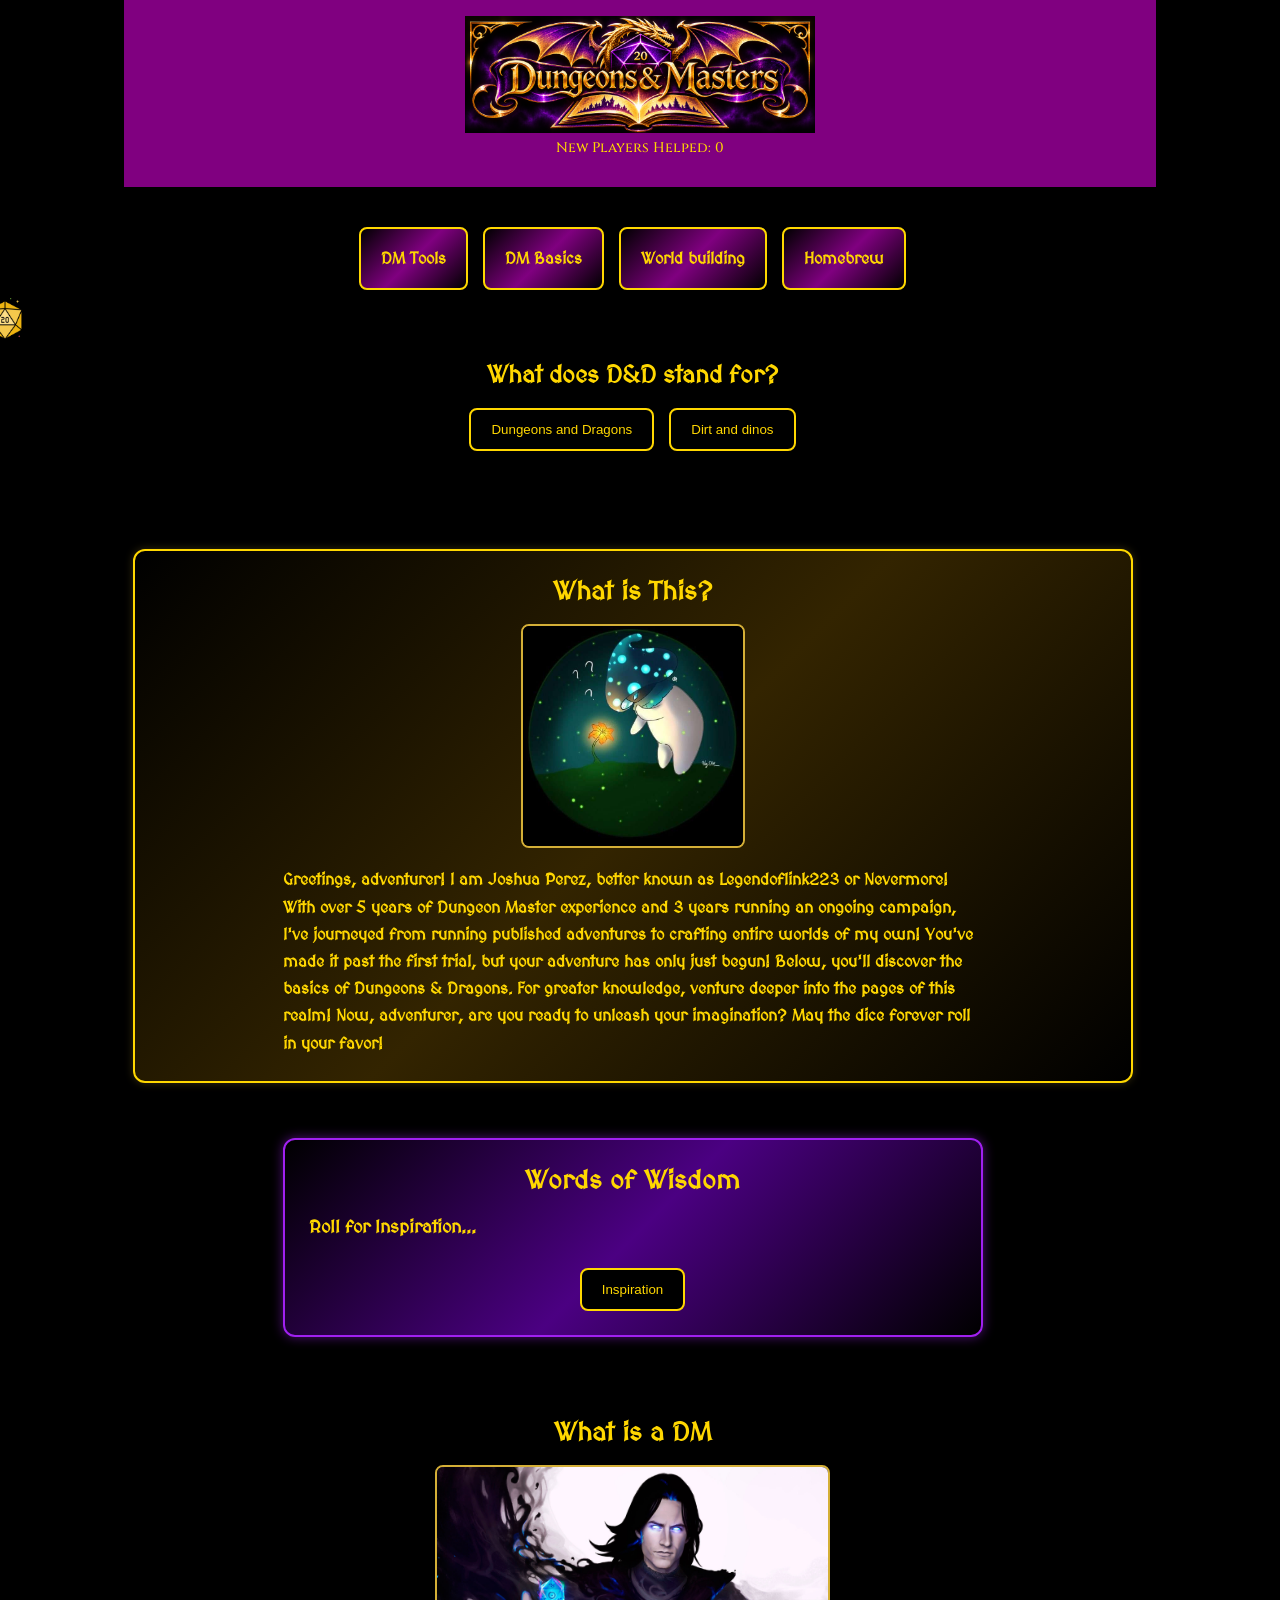
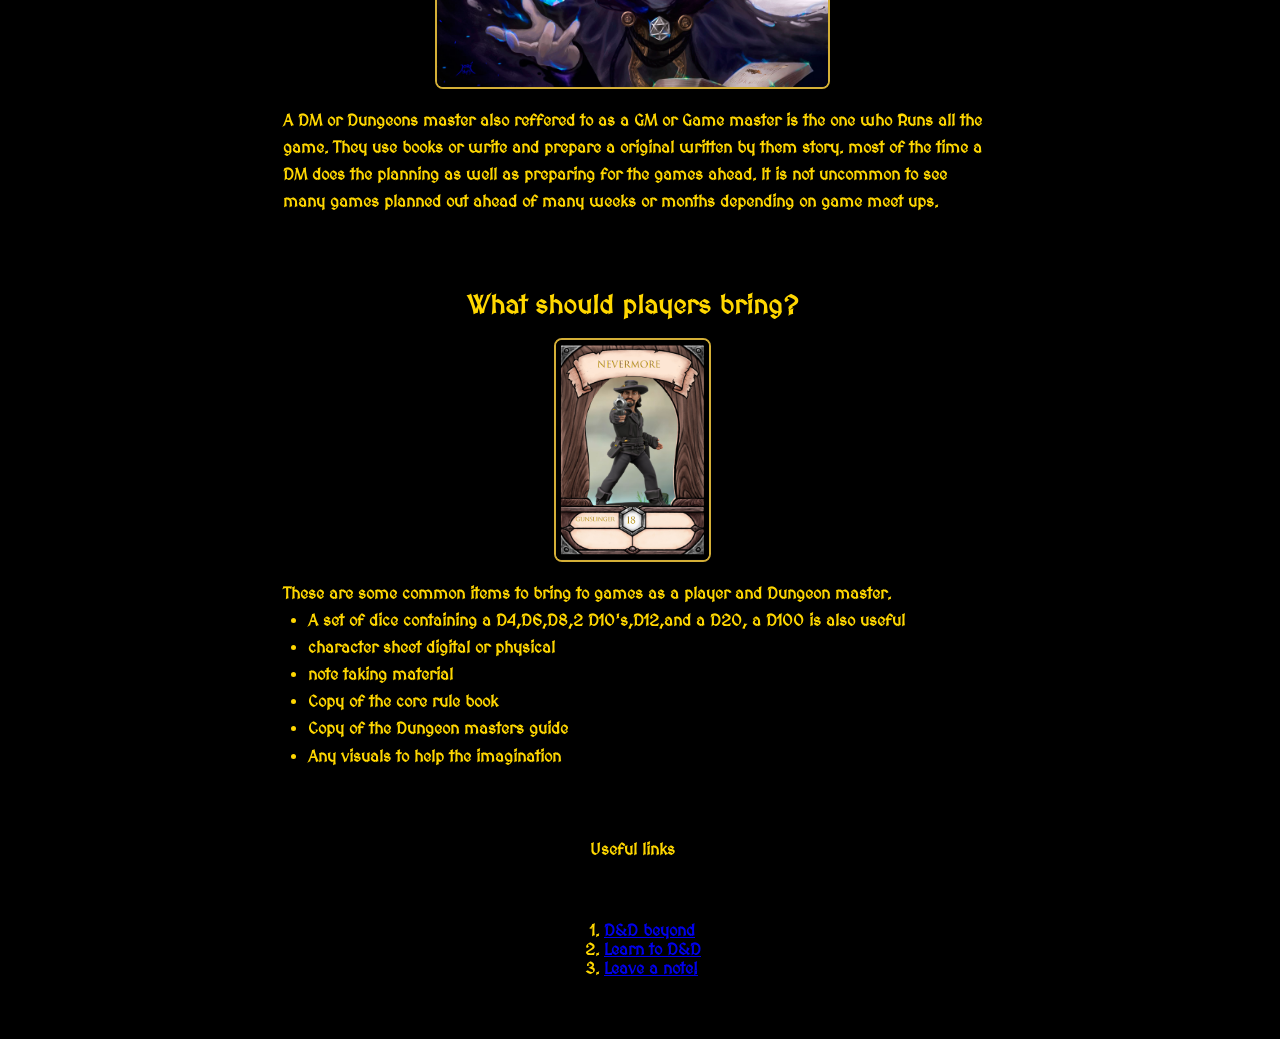
<file: Index.html>
<!DOCTYPE html>
<html lang="en">
<head>
<meta name="viewport" content="width=device-width, initial-scale=1.0"/>
<title> Dungeons & Masters</title>
<link rel="stylesheet" href="D&Dhelperstyle.css"/>
<style>
@import url('https://fonts.googleapis.com/css2?family=MedievalSharp&display=swap');
</style>
</head>
<body> 
    <header> 
        <a href="Index.html" class="logo-link">
    <img src="Dungeons & Masters Fantasy Emblem.png"
         alt="Dungeons & Masters Home"
         class="site-logo">
</a>
        <p id="playersHelped">New Players Helped: 0</p>
        <link rel="preconnect" href="https://fonts.googleapis.com">
<link rel="preconnect" href="https://fonts.gstatic.com" crossorigin>
<link href="https://fonts.googleapis.com/css2?family=Cinzel:wght@500&display=swap" rel="stylesheet">
    </header>    
<main>
    <nav>
        <a href="DM Tools.html"> DM Tools</a>
        <a href="DM Basics.html"> DM Basics</a>
        <a href="#"> World building</a>
        <a href="#"> Homebrew</a>
    </nav>
    <div id="customCursor">
    <img id="cursorImage" src="d20.png" alt="">
</div>
<div class="Question-Box">

        <h2>What does D&D stand for?</h2>

        <div class="Answer-Buttons">
            <button id="answerA">Dungeons and Dragons</button>
            <button id="answerB">Dirt and dinos</button>
        </div>

        <p id="result"></p>

    </div>
<div class="Content-Blocks">
    <section class="Content-Block">
<h2>What is This?</h2>
<img src="Josh.jpg" alt="A dungeons and dragons poster for a upcoming story that has a darker theme to it with multiple moons">
<p> Greetings, adventurer! I am Joshua Perez, better known as Legendoflink223 or Nevermore!
With over 5 years of Dungeon Master experience and 3 years running an ongoing campaign, I've 
journeyed from running published adventures to crafting entire worlds of my own!
You've made it past the first trial, but your adventure has only just begun! Below, you'll 
discover the basics of Dungeons & Dragons. For greater knowledge, venture deeper into the pages of this realm!
Now, adventurer, are you ready to unleash your imagination?
May the dice forever roll in your favor!
</p>
</section>
<section class="Quote-Box">
        <h2>Words of Wisdom</h2>
        <p id="quote">Roll for Inspiration...</p>
        <button id="quoteButton">Inspiration</button>
    </section>
<section class="Content-Block1">
<h3>What is a DM</h3>
<img src="jore-escalera-dungeonmastersub01.jpg" alt="The things that players do not see">
<p>A DM or Dungeons master also reffered to as a GM or Game master is the one who 
    Runs all the game. They use books or write and prepare a original written by them story.
    most of the time a DM does the planning as well as preparing for the games ahead.
    It is not uncommon to see many games planned out ahead of many weeks or months depending
    on game meet ups.
</p>
</section>
<section class="Content-Block2">
<h4>What should players bring?</h4>
<img src="websiteimage1.jpg" alt="The cleric character sheet says hi">
<p>
    These are some common items to bring to games as a player and 
    Dungeon master.
</p>
<ul>
    <li>A set of dice containing a D4,D6,D8,2 D10's,D12,and a D20, a D100 is also useful</li>
    <li>character sheet digital or physical</li>
    <li>note taking material</li>
    <li>Copy of the core rule book</li>
    <li>Copy of the Dungeon masters guide</li>
    <li>Any visuals to help the imagination</li>
</ul>
</section>
<h4>Useful links</h4>
<ol>
    <li>
        <a Href="https://www.dndbeyond.com/en" target="_blank">D&D beyond</a>
    </li>
    <li>
        <a href="https://wellplayedasheville.com/blog/a-beginners-guide-to-getting-started-with-dd/"
target="_blank">Learn to D&D</a>    
</li>
 <li>
        <a Href="https://forms.gle/osyF2aAkorkKpz9aA" target="_blank">Leave a note!</a>
</li>
</ol>
</div>
</main>
    <script src="D&Dhelper.js"></script>
</body>
</html>
</file>
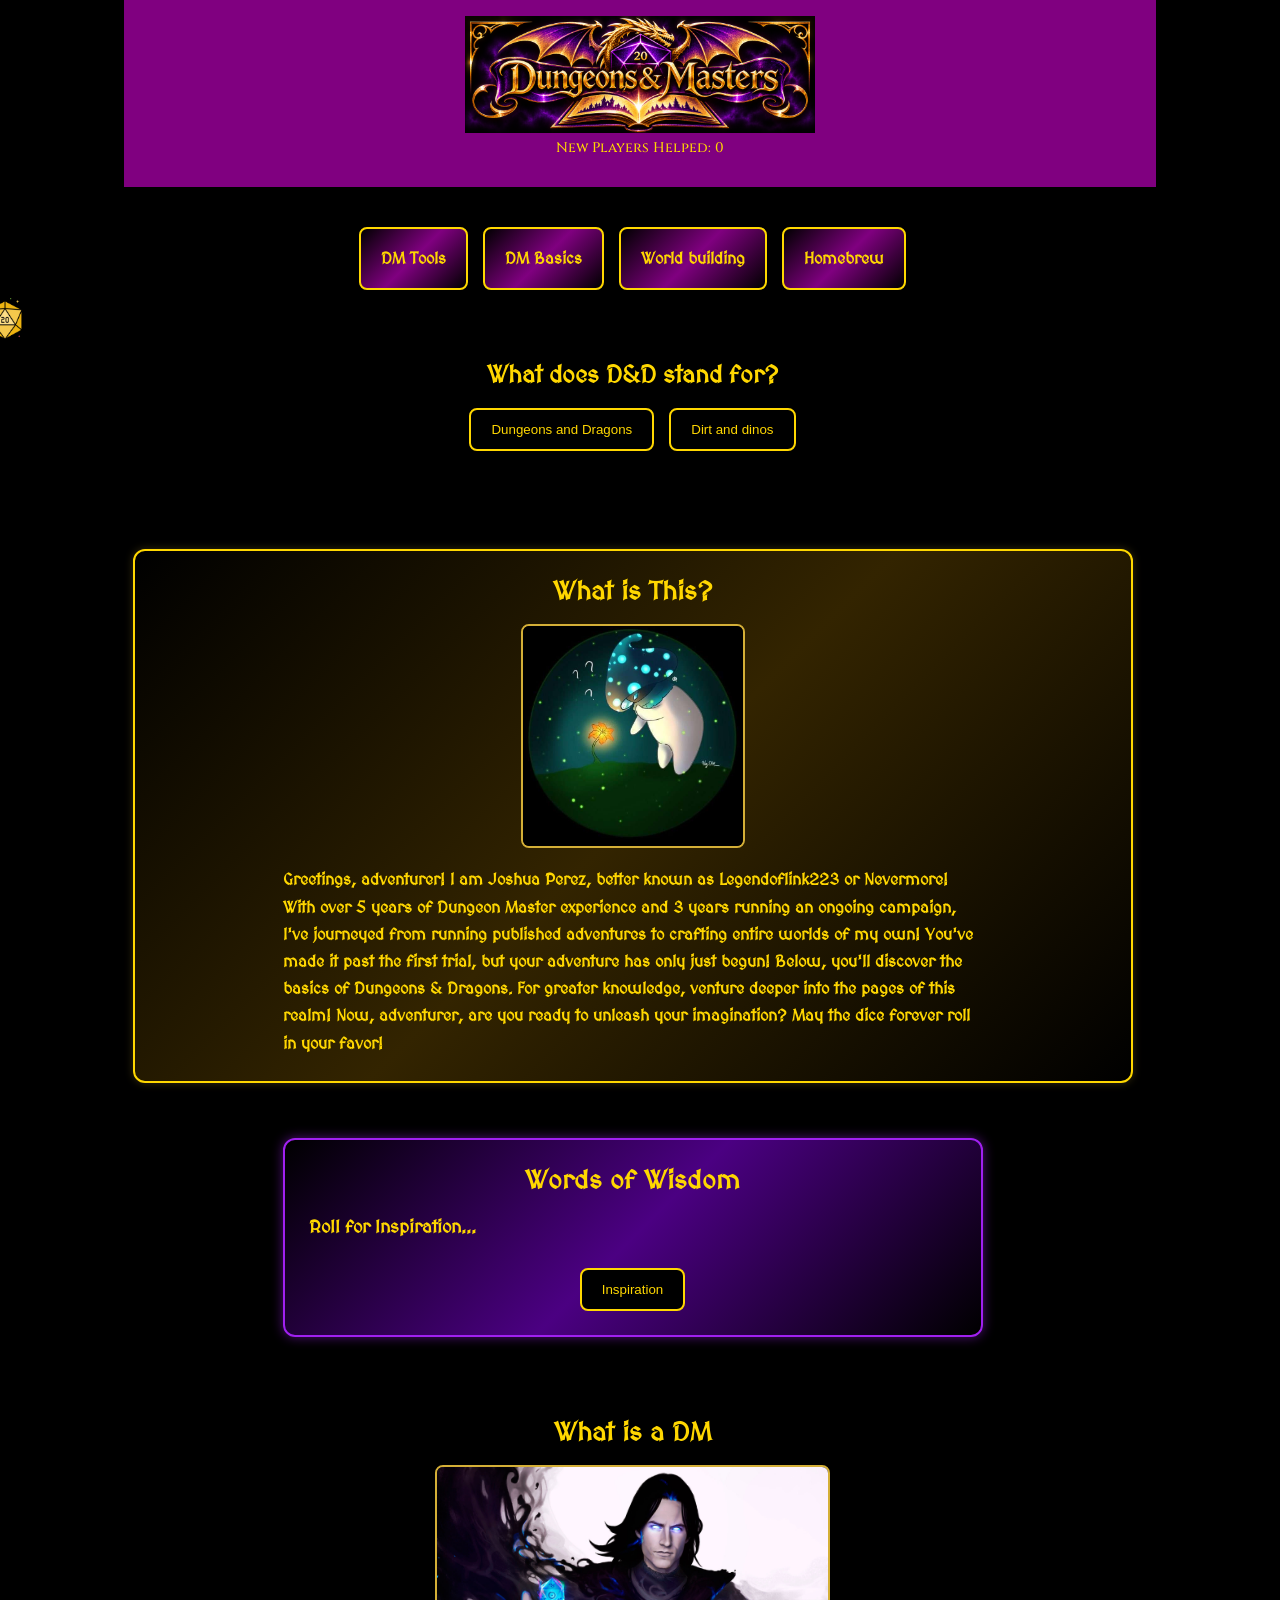
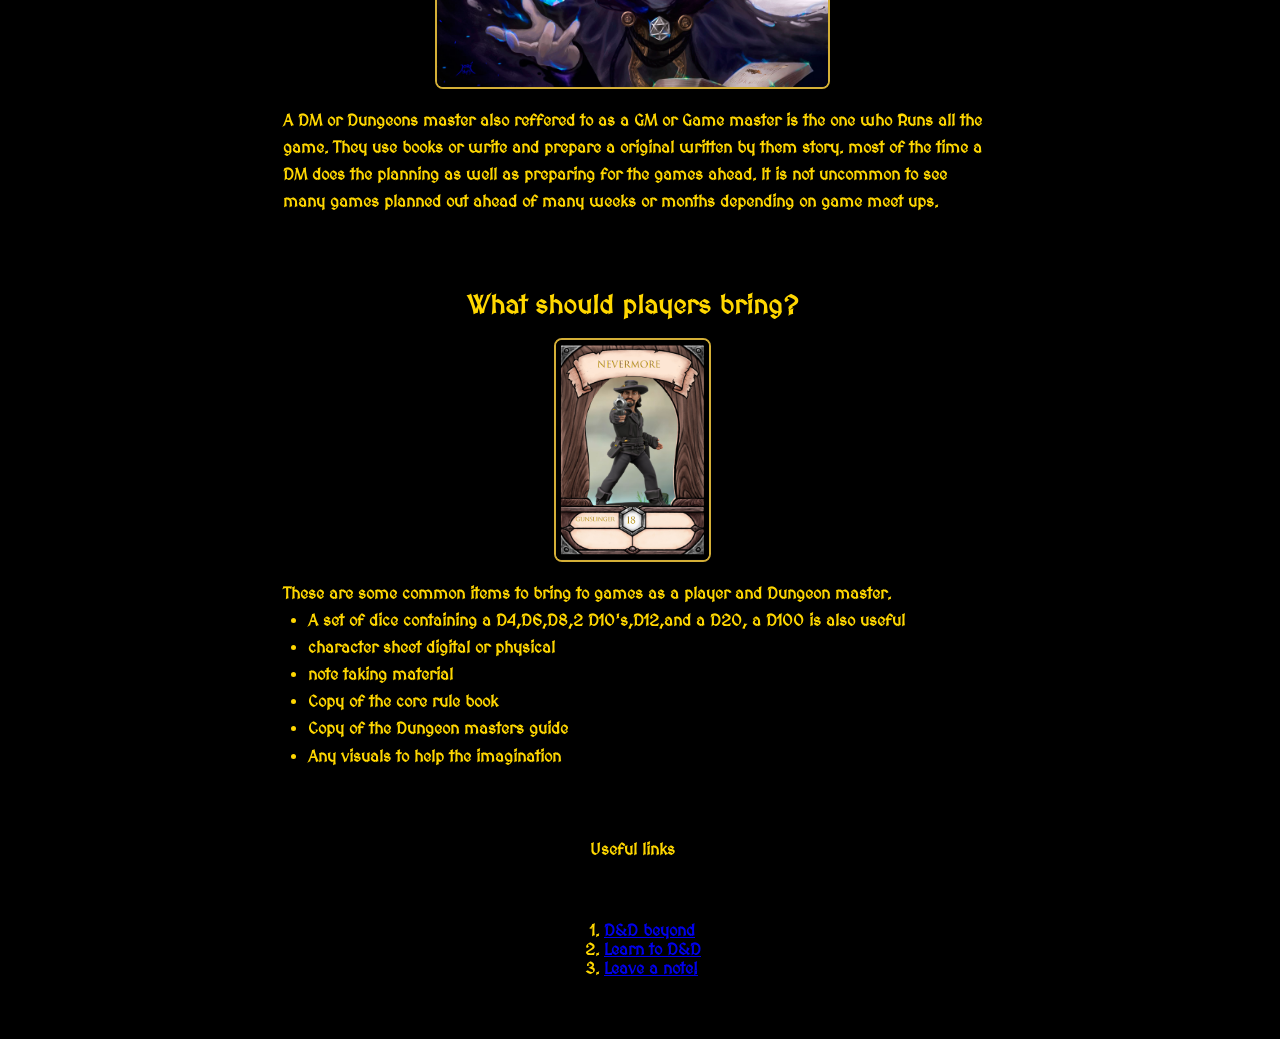
<file: index.html>
<!DOCTYPE html>
<html lang="en">
<head>
<meta name="viewport" content="width=device-width, initial-scale=1.0"/>
<title> Dungeons & Masters</title>
<link rel="stylesheet" href="D&Dhelperstyle.css"/>
<style>
@import url('https://fonts.googleapis.com/css2?family=MedievalSharp&display=swap');
</style>
</head>
<body> 
    <header> 
        <a href="Index.html" class="logo-link">
    <img src="Dungeons & Masters Fantasy Emblem.png"
         alt="Dungeons & Masters Home"
         class="site-logo">
</a>
        <p id="playersHelped">New Players Helped: 0</p>
        <link rel="preconnect" href="https://fonts.googleapis.com">
<link rel="preconnect" href="https://fonts.gstatic.com" crossorigin>
<link href="https://fonts.googleapis.com/css2?family=Cinzel:wght@500&display=swap" rel="stylesheet">
    </header>    
<main>
    <nav>
        <a href="DM Tools.html"> DM Tools</a>
        <a href="DM Basics.html"> DM Basics</a>
        <a href="#"> World building</a>
        <a href="#"> Homebrew</a>
    </nav>
    <div id="customCursor">
    <img id="cursorImage" src="d20.png" alt="">
</div>
<div class="Question-Box">

        <h2>What does D&D stand for?</h2>

        <div class="Answer-Buttons">
            <button id="answerA">Dungeons and Dragons</button>
            <button id="answerB">Dirt and dinos</button>
        </div>

        <p id="result"></p>

    </div>
<div class="Content-Blocks">
    <section class="Content-Block">
<h2>What is This?</h2>
<img src="Josh.jpg" alt="A dungeons and dragons poster for a upcoming story that has a darker theme to it with multiple moons">
<p> Greetings, adventurer! I am Joshua Perez, better known as Legendoflink223 or Nevermore!
With over 5 years of Dungeon Master experience and 3 years running an ongoing campaign, I've 
journeyed from running published adventures to crafting entire worlds of my own!
You've made it past the first trial, but your adventure has only just begun! Below, you'll 
discover the basics of Dungeons & Dragons. For greater knowledge, venture deeper into the pages of this realm!
Now, adventurer, are you ready to unleash your imagination?
May the dice forever roll in your favor!
</p>
</section>
<section class="Quote-Box">
        <h2>Words of Wisdom</h2>
        <p id="quote">Roll for Inspiration...</p>
        <button id="quoteButton">Inspiration</button>
    </section>
<section class="Content-Block1">
<h3>What is a DM</h3>
<img src="jore-escalera-dungeonmastersub01.jpg" alt="The things that players do not see">
<p>A DM or Dungeons master also reffered to as a GM or Game master is the one who 
    Runs all the game. They use books or write and prepare a original written by them story.
    most of the time a DM does the planning as well as preparing for the games ahead.
    It is not uncommon to see many games planned out ahead of many weeks or months depending
    on game meet ups.
</p>
</section>
<section class="Content-Block2">
<h4>What should players bring?</h4>
<img src="websiteimage1.jpg" alt="The cleric character sheet says hi">
<p>
    These are some common items to bring to games as a player and 
    Dungeon master.
</p>
<ul>
    <li>A set of dice containing a D4,D6,D8,2 D10's,D12,and a D20, a D100 is also useful</li>
    <li>character sheet digital or physical</li>
    <li>note taking material</li>
    <li>Copy of the core rule book</li>
    <li>Copy of the Dungeon masters guide</li>
    <li>Any visuals to help the imagination</li>
</ul>
</section>
<h4>Useful links</h4>
<ol>
    <li>
        <a Href="https://www.dndbeyond.com/en" target="_blank">D&D beyond</a>
    </li>
    <li>
        <a href="https://wellplayedasheville.com/blog/a-beginners-guide-to-getting-started-with-dd/"
target="_blank">Learn to D&D</a>    
</li>
 <li>
        <a Href="https://forms.gle/osyF2aAkorkKpz9aA" target="_blank">Leave a note!</a>
</li>
</ol>
</div>
</main>
    <script src="D&Dhelper.js"></script>
</body>
</html>
</file>
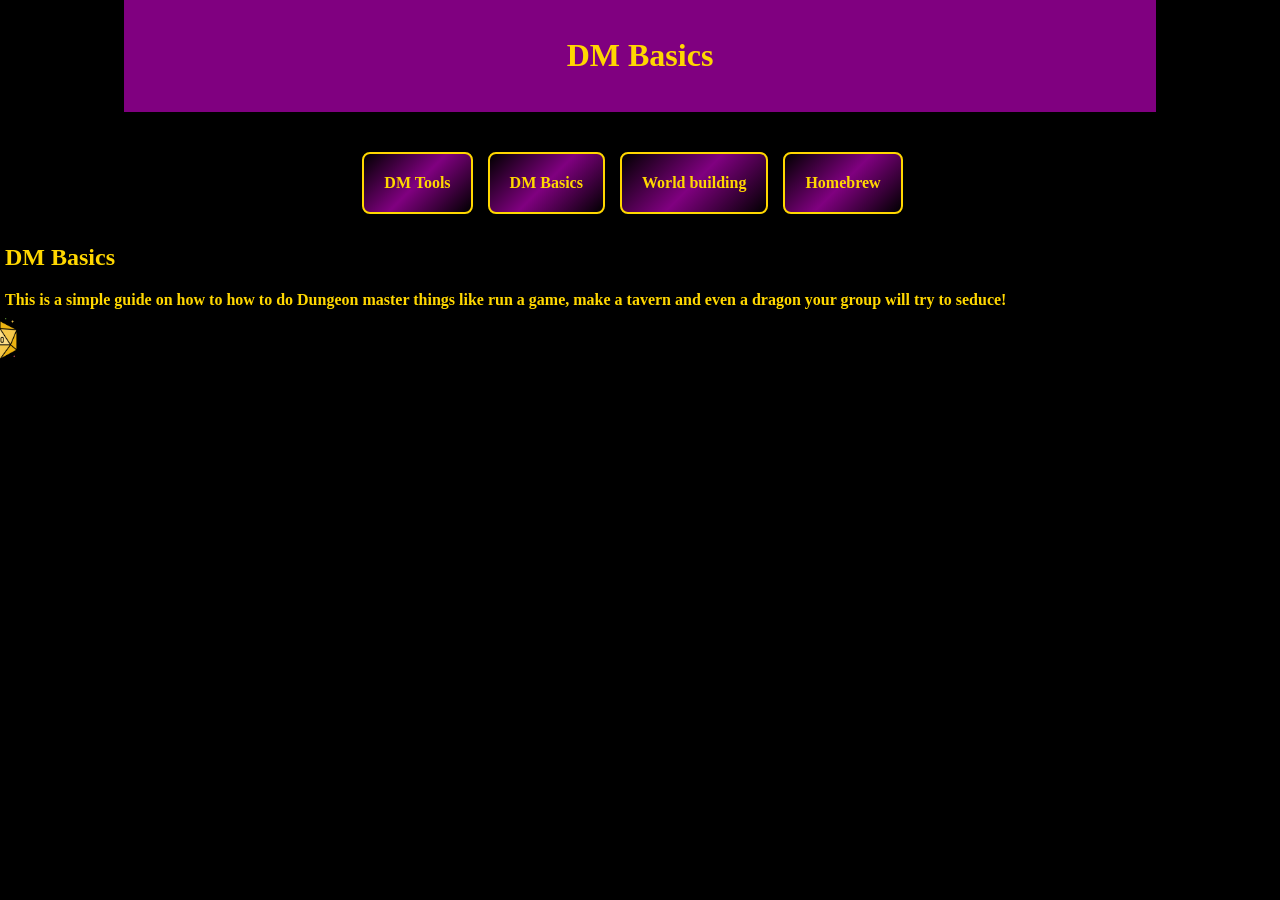
<file: DM Basics.html>
<!DOCTYPE html>
<html lang="en">
<head>
<meta name="viewport" content="width=device-width, initial-scale=1.0"/>
<title>DM Basics</title>
<link rel="stylesheet" href="D&Dhelperstyle.css"/>
</head>
<body>
    <header>
        <a href="Index.html">
        <h1>DM Basics</h1>
        </a>
    </header>
    <main>
         <nav>
        <a href="DM Tools.html"> DM Tools</a>
        <a href="DM Basics.html"> DM Basics</a>
        <a href="#"> World building</a>
        <a href="#"> Homebrew</a>
    </nav>
        <h2>DM Basics</h2>

        <p>
            This is a simple guide on how to how to do Dungeon master things like run a game, make a tavern and even a dragon your group
            will try to seduce!
        </p>
    </main>
    <div id="customCursor">
    <img id="cursorImage" src="d20.png" alt="">
</div>
    <script src="D&Dhelper.js"></script>
</body>
</html>
</file>
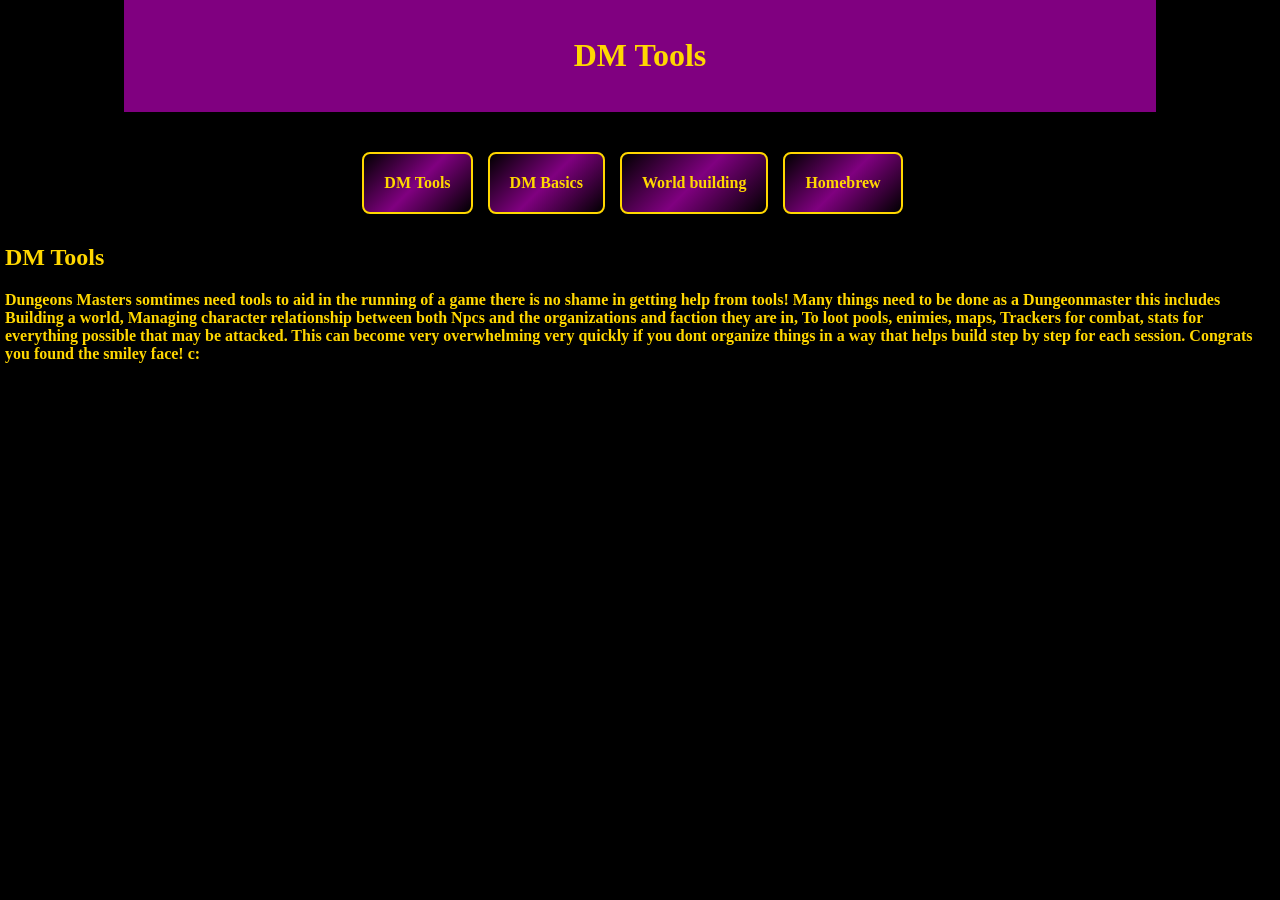
<file: DM Tools.html>
<!DOCTYPE html>
<html lang="en">
<head>
<meta name="viewport" content="width=device-width, initial-scale=1.0"/>
<title>DM Tools</title>
<link rel="stylesheet" href="D&Dhelperstyle.css"/>
</head>

<body>
    <header>
        <a href="Index.html">
        <h1>DM Tools</h1>
        </a>
    </header>
    <main>
         <nav>
        <a href="DM Tools.html"> DM Tools</a>
        <a href="DM Basics.html"> DM Basics</a>
        <a href="#"> World building</a>
        <a href="#"> Homebrew</a>
    </nav>
        <h2>DM Tools</h2>

        <p>
            Dungeons Masters somtimes need tools to aid in the running of a game there is no shame in getting help from tools!
            Many things need to be done as a Dungeonmaster this includes Building a world, Managing character relationship between both 
            Npcs and the organizations and faction they are in, To loot pools, enimies, maps, Trackers for combat, stats for everything possible
            that may be attacked. This can become very overwhelming very quickly if you dont organize things in a way that helps build
            step by step for each session. Congrats you found the smiley face! c:
        </p>
    </main>
    <script src="D&Dhelper.js"></script>
</body>
</html>
</file>
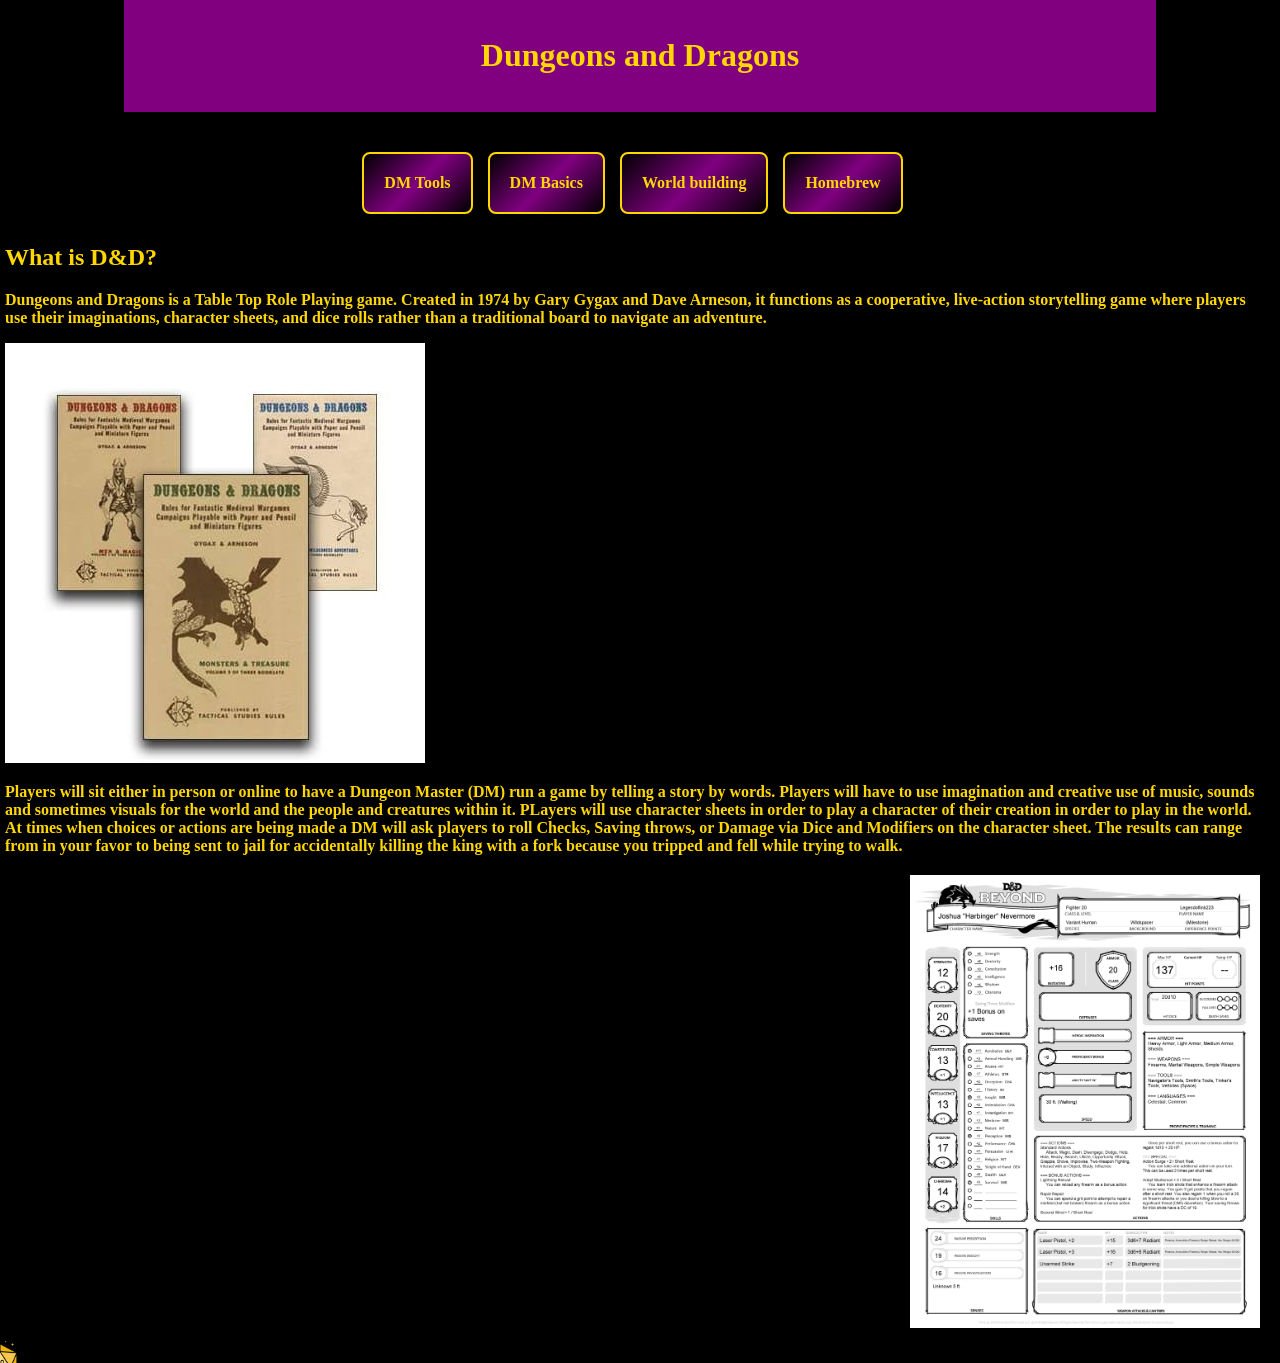
<file: WhatisD&D.html>
<!DOCTYPE html>
<html lang="en">
<head>
<meta name="viewport" content="width=device-width, initial-scale=1.0"/>
<title>Dungeons and Dragons</title>
<link rel="stylesheet" href="D&Dhelperstyle.css"/>
</head>
<body>
    <header>
        <a href="Index.html">
        <h1>Dungeons and Dragons</h1>
        </a>
    </header>
    <main>
         <nav>
        <a href="DM Tools.html"> DM Tools</a>
        <a href="DM Basics.html"> DM Basics</a>
        <a href="#"> World building</a>
        <a href="#"> Homebrew</a>
    </nav>
        <h2>What is D&D?</h2>

        <p>
           Dungeons and Dragons is a Table Top Role Playing game. 
           Created in 1974 by Gary Gygax and Dave Arneson, it functions 
           as a cooperative, live-action storytelling game where players 
           use their imaginations, character sheets, and dice rolls rather 
           than a traditional board to navigate an adventure.
        </p>
        <img src="FirstD&D.jpg" alt="The first Dungeons and Dragons books ever written">
        <p>
            Players will sit either in person or online to have a Dungeon Master (DM) run a game by telling a story
            by words. Players will have to use imagination and creative use of music, sounds and sometimes visuals for the world
            and the people and creatures within it. PLayers will use character sheets in order to play a character of their creation
            in order to play in the world. At times when choices or actions are being made a DM will ask players to roll Checks,
            Saving throws, or Damage via Dice and Modifiers on the character sheet. The results can range from in your favor
            to being sent to jail for accidentally killing the king with a fork because you tripped and fell while trying to walk.
        </p>
        <img src="NevermoreSheet.jpg" 
        alt="Joshua Nevermore character sheet"
        Class="character-sheet">
    </main>
    <div id="customCursor">
    <img id="cursorImage" src="d20.png" alt="">
</div>
    <script src="D&Dhelper.js"></script>
</body>
</html>
</file>
<file: D&Dhelperstyle.css>
body {
    font-family: Arial, Helvetica, sans-serif;
    background-color: black;
    color: gold;
    margin: 0;
}
header {
  font-family: "Cinzel", serif;
  font-optical-sizing: auto;
  font-weight: 500;
  font-style: normal;

    color: gold;
    background-color:purple;
    text-align: center;
   
    padding:16px;
    width: 80%;
    max-width: 1000px;
    margin: 0 auto;
}
header a {
    color: gold;
    text-decoration: none;
}
header a:hover {
    color: cyan;
}
main {
  font-family: "MedievalSharp", cursive;
  font-weight: 800;
  font-style: normal;
    padding-top: 10px;
    padding-right: 20px;
    padding-bottom: 15px;
    padding-left: 5px;
}
nav {
    display: flex;
    flex-direction: row;
    flex-wrap: wrap;
    gap: 15px;
    justify-content: center;
    margin: 30px auto;
}

nav a {
    background: linear-gradient(
    135deg,
    black,
    purple,
    black
);
    color: gold;
    text-decoration: none;
    text-align: center;
    padding: 20px;
    border: 2px solid gold;
    border-radius: 8px;
    transition: transform 0.5s ease;
}
nav a:hover {
    color: cyan;
    transform: scale(1.05);
}
nav a:active {
    color: red;
}
.Content-Blocks {
    display: flex;
    flex-direction: column;
    align-items: center;
    gap: 25px;
    width: 90%;
    max-width: 1000px;
    margin: 30px auto;
    box-sizing: border-box;
}
.Content-Blocks > section {
    display: flex;
    flex-direction: column;
    align-items: center;
    width: 100%;
    box-sizing: border-box;
    padding: 24px;
    border-radius: 12px;
}
.Content-Blocks > section.Content-Block {
    background: linear-gradient(
        135deg,
        #000000,
        #332400,
        #000000
    );

    border: 2px solid gold;
    box-shadow: 0 0 8px rgba(212, 175, 55, 0.25);
}
.Content-Blocks > section.Content-Block1,
.Content-Blocks > section.Content-Block2 {
    background: transparent;
    border: none;
    box-shadow: none;
}
.Content-Blocks > section h2,
.Content-Blocks > section h3,
.Content-Blocks > section h4 {
    width: 100%;
    margin: 0 0 18px;
    text-align: center;
    color: gold;
    font-size: 1.6rem;
}
.Content-Blocks > section img {
    display: block;
    width: auto;
    max-width: 100%;
    max-height: 220px;
    object-fit: contain;
    margin: 0 auto 18px;

    border: 2px solid #d4af37;
    border-radius: 8px;
}
.Content-Blocks > section p,
.Content-Blocks > section ul {
    width: 100%;
    max-width: 700px;
    box-sizing: border-box;
    margin: 0;
    line-height: 1.7;
    text-align: left;
}
.Content-Blocks > section ul {
    padding-left: 25px;
}
#playersHelped {
    color:gold;
    font-size: 14px;
    text-align: center;
    margin-top: 5px;
}
.Quote-Box {
    width: 80%;
    max-width: 700px;
    box-sizing: border-box;
    margin: 30px auto;
    padding: 20px;

    text-align: center;
    background: linear-gradient(
        135deg,
        #000000,
        #4b0082,
        #000000
    );
    border: 2px solid #a020f0;
    border-radius: 12px;
    box-shadow: 0 0 12px rgba(160, 32, 240, 0.5);
}
.Quote-Box h2 {
    color: gold;
}

#quote {
    font-size: 1.1rem;
    line-height: 1.6;
    min-height: 55px;
}

#quoteButton {
    padding: 12px 20px;
    color: gold;
    background: black;
    border: 2px solid gold;
    border-radius: 8px;
    transition: transform 0.3s ease, color 0.3s ease;
}

#quoteButton:hover {
    color: cyan;
    transform: scale(1.05);
}
body {
cursor: none;
}
#customCursor {
transform: translate(-50%, -50%);
position: fixed;
width: 44px;
height: 44px;
pointer-events: none;
z-index: 9999;
}
#cursorImage {
width: 44px;
height: 44px;
object-fit: contain;
}
.Question-Box {
    display: flex;
    flex-direction: column;
    align-items: center;
    justify-content: center;

    width: 80%;
    max-width: 700px;
    box-sizing: border-box;
    margin: 30px auto;
    padding: 20px;

    text-align: center;
}

.Answer-Buttons {
    display: flex;
    justify-content: center;
    align-items: center;
    gap: 15px;
    width: 100%;
}

.Answer-Buttons button {
  padding: 12px 20px;
    color: gold;
    background: black;
    border: 2px solid gold;
    border-radius: 8px;
    cursor: pointer;
}

#result {
    font-size: 24px;
    font-weight: bold;
    text-align: center;
}
.logo-link {
    display: block;
    width: 100%;
}

.site-logo {
    display: block;
    width: 100%;
    max-width: 350px;
    height: auto;
    margin: 0 auto;
    transition: transform 0.3s ease;
}

.site-logo:hover {
    transform: scale(1.03);
}
.character-sheet {
    display: block;
    width: 100%;
    max-width: 350px;
    height: auto;
    margin: 20px 0 20px auto;
}
</file>
